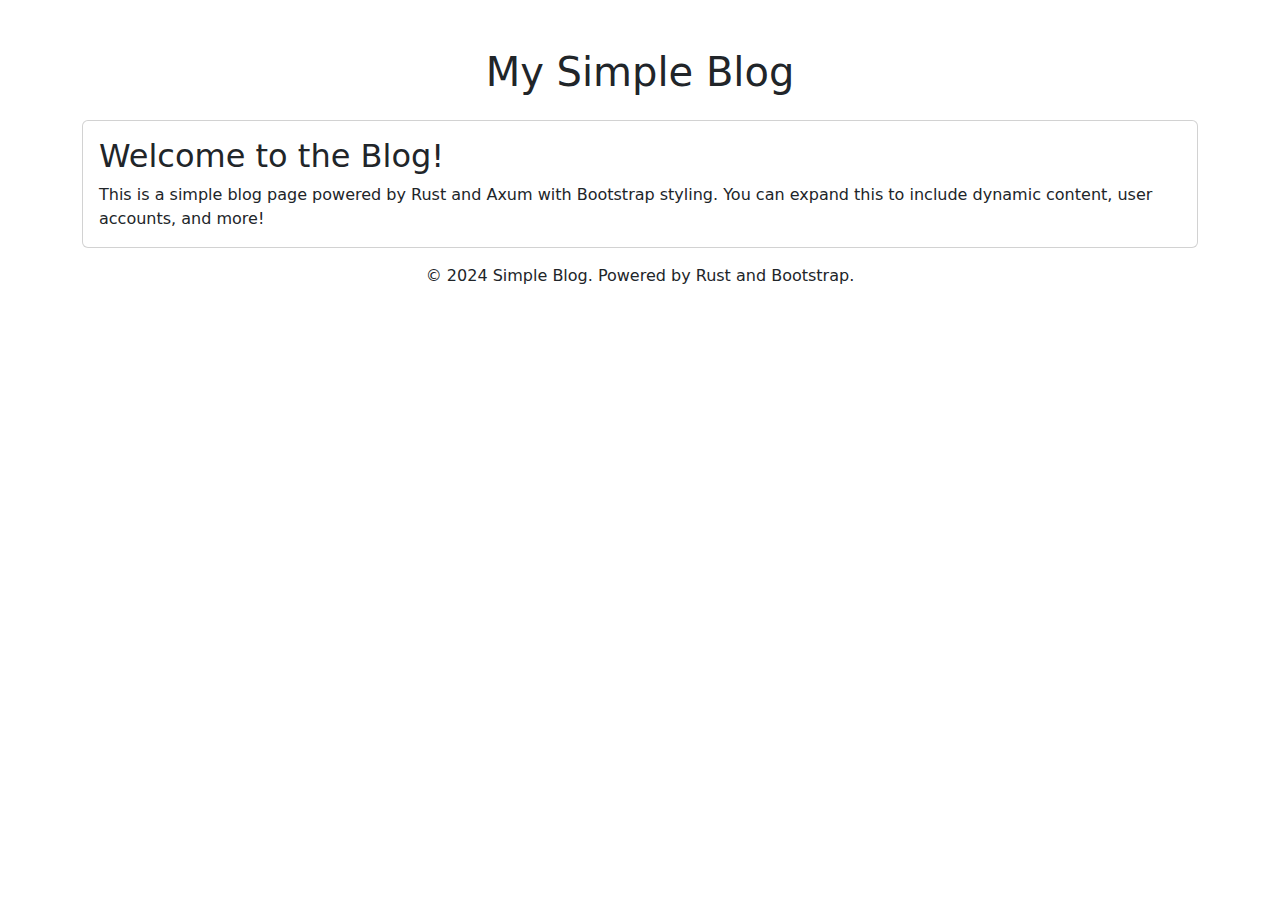
<file: static/html/index.html>
<!DOCTYPE html>
<html lang="en">
<head>
    <meta charset="UTF-8">
    <meta name="viewport" content="width=device-width, initial-scale=1.0">
    <link href="https://cdn.jsdelivr.net/npm/bootstrap@5.3.0-alpha3/dist/css/bootstrap.min.css" rel="stylesheet">
    <title>Simple Blog</title>
</head>
<body>
    <div class="container mt-5">
        <header class="mb-4">
            <h1 class="text-center">My Simple Blog</h1>
        </header>
        <article class="card mb-3">
            <div class="card-body">
                <h2 class="card-title">Welcome to the Blog!</h2>
                <p class="card-text">This is a simple blog page powered by Rust and Axum with Bootstrap styling. You can expand this to include dynamic content, user accounts, and more!</p>
            </div>
        </article>
        <footer class="text-center">
            <p>&copy; 2024 Simple Blog. Powered by Rust and Bootstrap.</p>
        </footer>
    </div>
</body>
</html>
</file>
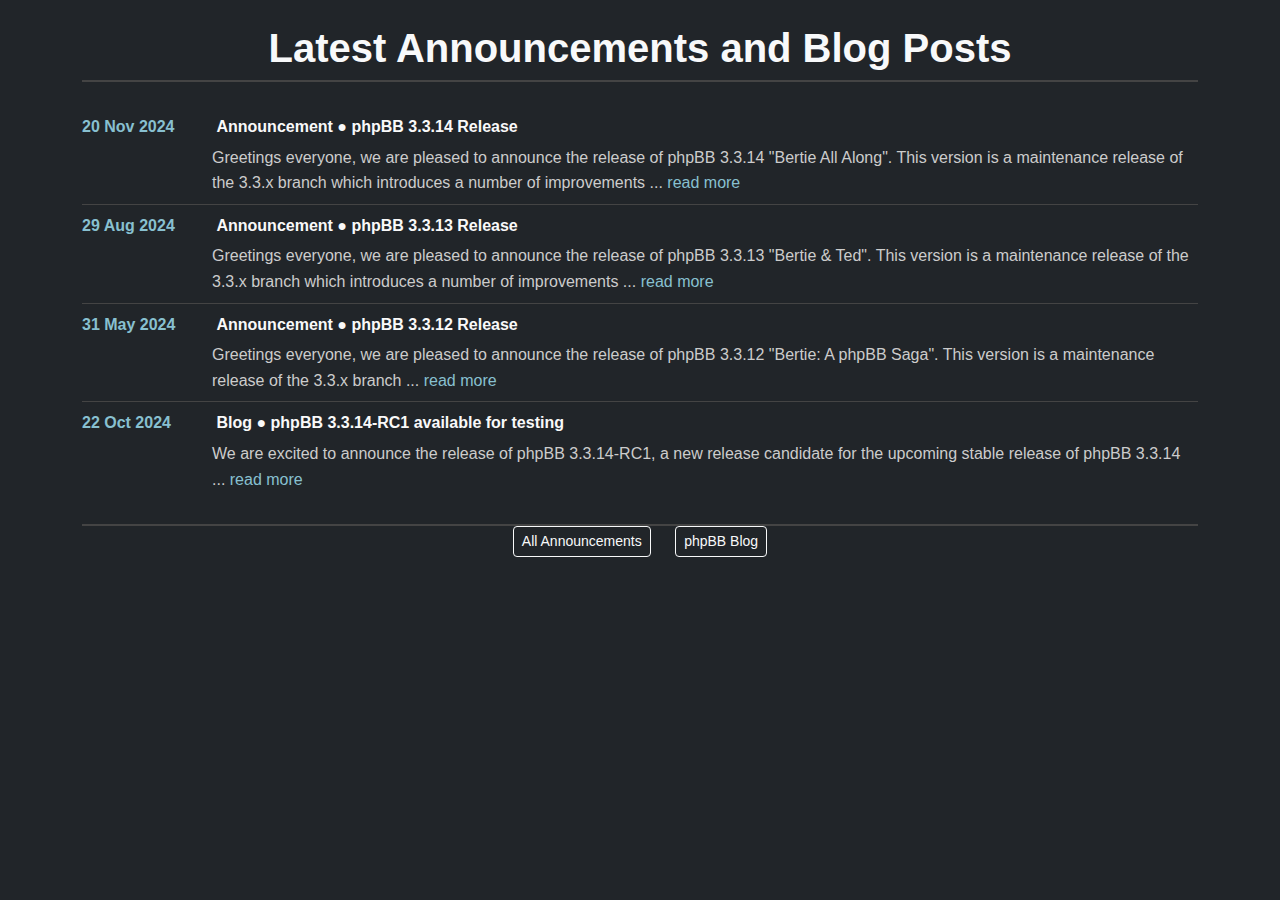
<file: static/html/announcements.html>
<!DOCTYPE html>
<html lang="en">
<head>
    <meta charset="UTF-8">
    <meta name="viewport" content="width=device-width, initial-scale=1.0">
    <title>Announcements</title>
    <!-- Bootstrap CSS -->
    <link href="https://cdn.jsdelivr.net/npm/bootstrap@5.3.0-alpha3/dist/css/bootstrap.min.css" rel="stylesheet">
    <!-- Custom CSS -->
    <link rel="stylesheet" href="/static/css/style.css">
</head>
<body class="bg-dark text-light">
    <div class="container py-4">
        <!-- Header -->
        <header class="mb-4">
            <h1 class="text-center">Latest Announcements and Blog Posts</h1>
        </header>

        <!-- Announcements Section -->
        <section>
            <!-- Announcement List -->
            <ul class="list-unstyled">
                <li class="announcement-item py-2">
                    <span class="date">20 Nov 2024</span>
                    <a href="#" class="announcement-title">Announcement ● phpBB 3.3.14 Release</a>
                    <p class="announcement-text">Greetings everyone, we are pleased to announce the release of phpBB 3.3.14 "Bertie All Along". This version is a maintenance release of the 3.3.x branch which introduces a number of improvements ... <a href="#" class="read-more">read more</a></p>
                </li>

                <li class="announcement-item py-2">
                    <span class="date">29 Aug 2024</span>
                    <a href="#" class="announcement-title">Announcement ● phpBB 3.3.13 Release</a>
                    <p class="announcement-text">Greetings everyone, we are pleased to announce the release of phpBB 3.3.13 "Bertie & Ted". This version is a maintenance release of the 3.3.x branch which introduces a number of improvements ... <a href="#" class="read-more">read more</a></p>
                </li>

                <li class="announcement-item py-2">
                    <span class="date">31 May 2024</span>
                    <a href="#" class="announcement-title">Announcement ● phpBB 3.3.12 Release</a>
                    <p class="announcement-text">Greetings everyone, we are pleased to announce the release of phpBB 3.3.12 "Bertie: A phpBB Saga". This version is a maintenance release of the 3.3.x branch ... <a href="#" class="read-more">read more</a></p>
                </li>

                <li class="announcement-item py-2">
                    <span class="date">22 Oct 2024</span>
                    <a href="#" class="announcement-title">Blog ● phpBB 3.3.14-RC1 available for testing</a>
                    <p class="announcement-text">We are excited to announce the release of phpBB 3.3.14-RC1, a new release candidate for the upcoming stable release of phpBB 3.3.14 ... <a href="#" class="read-more">read more</a></p>
                </li>
            </ul>
        </section>

        <!-- Footer -->
        <footer class="text-center mt-4">
            <a href="#" class="btn btn-outline-light btn-sm">All Announcements</a>
            <a href="#" class="btn btn-outline-light btn-sm">phpBB Blog</a>
        </footer>
    </div>
</body>
</html>
</file>
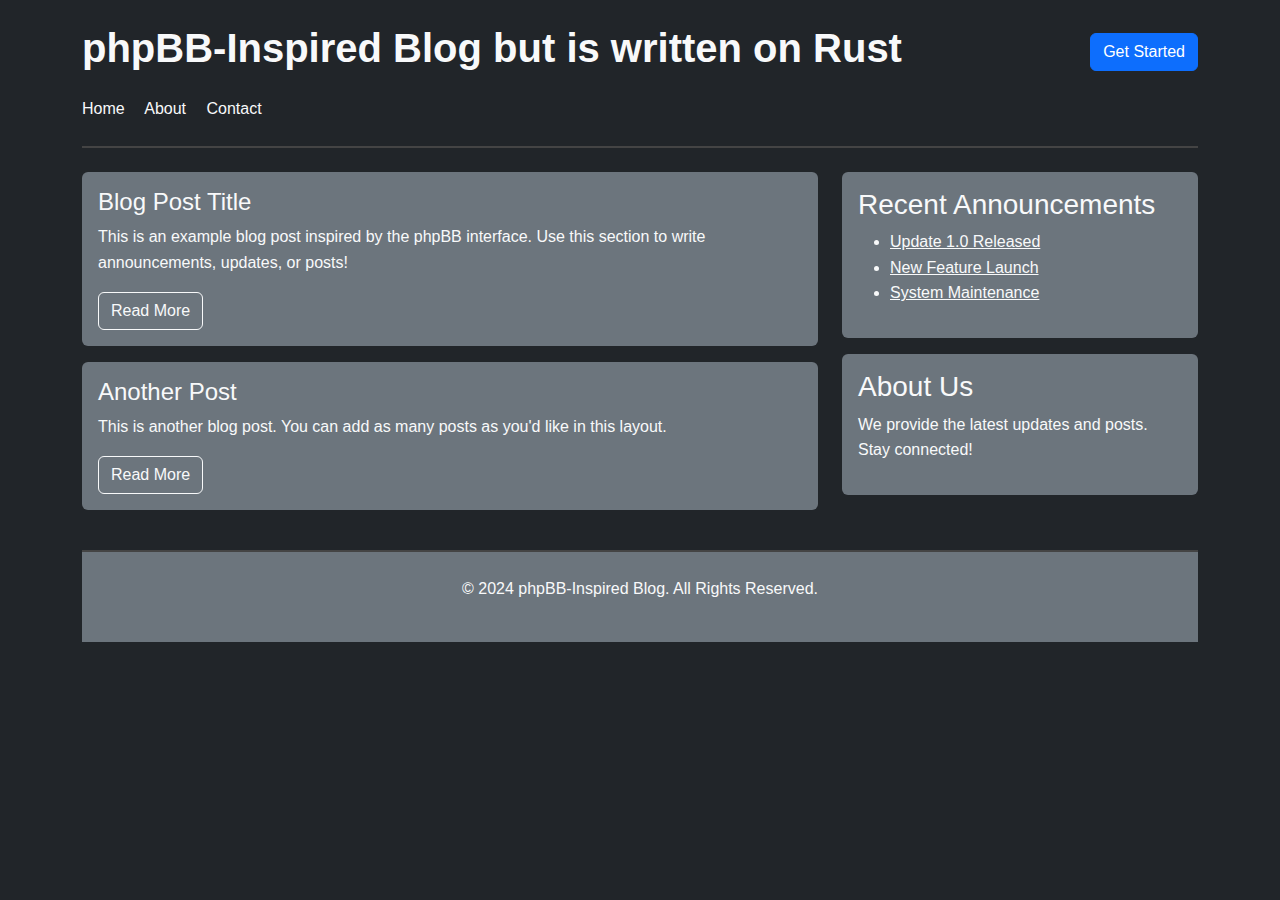
<file: static/html/blog.html>
<!DOCTYPE html>
<html lang="en">
<head>
    <meta charset="UTF-8">
    <meta name="viewport" content="width=device-width, initial-scale=1.0">
    <title>phpBB Inspired Blog</title>
    <!-- Bootstrap CSS -->
    <link href="https://cdn.jsdelivr.net/npm/bootstrap@5.3.0-alpha3/dist/css/bootstrap.min.css" rel="stylesheet">
    <link rel="stylesheet" href="/static/css/style.css">
</head>
<body class="bg-dark text-light">
    <div class="container">
        <!-- Header -->
        <header class="py-4">
            <div class="d-flex align-items-center justify-content-between">
                <h1 class="text-light">phpBB-Inspired Blog but is written on Rust</h1>
                <button class="btn btn-primary">Get Started</button>
            </div>
            <nav class="mt-3">
                <a href="#" class="text-light me-3">Home</a>
                <a href="#" class="text-light me-3">About</a>
                <a href="#" class="text-light">Contact</a>
            </nav>
        </header>

        <!-- Main Content -->
        <main>
            <div class="row my-4">
                <div class="col-md-8">
                    <!-- Blog Post -->
                    <div class="card bg-secondary text-light mb-3">
                        <div class="card-body">
                            <h2 class="card-title">Blog Post Title</h2>
                            <p class="card-text">This is an example blog post inspired by the phpBB interface. Use this section to write announcements, updates, or posts!</p>
                            <a href="#" class="btn btn-outline-light">Read More</a>
                        </div>
                    </div>

                    <!-- Another Blog Post -->
                    <div class="card bg-secondary text-light mb-3">
                        <div class="card-body">
                            <h2 class="card-title">Another Post</h2>
                            <p class="card-text">This is another blog post. You can add as many posts as you'd like in this layout.</p>
                            <a href="#" class="btn btn-outline-light">Read More</a>
                        </div>
                    </div>
                </div>

                <!-- Sidebar -->
                <div class="col-md-4">
                    <div class="card bg-secondary text-light mb-3">
                        <div class="card-body">
                            <h3>Recent Announcements</h3>
                            <ul>
                                <li><a href="#" class="text-light">Update 1.0 Released</a></li>
                                <li><a href="#" class="text-light">New Feature Launch</a></li>
                                <li><a href="#" class="text-light">System Maintenance</a></li>
                            </ul>
                        </div>
                    </div>

                    <div class="card bg-secondary text-light">
                        <div class="card-body">
                            <h3>About Us</h3>
                            <p>We provide the latest updates and posts. Stay connected!</p>
                        </div>
                    </div>
                </div>
            </div>
        </main>

        <!-- Footer -->
        <footer class="py-4 text-center bg-secondary">
            <p>&copy; 2024 phpBB-Inspired Blog. All Rights Reserved.</p>
        </footer>
    </div>
</body>
</html>
</file>
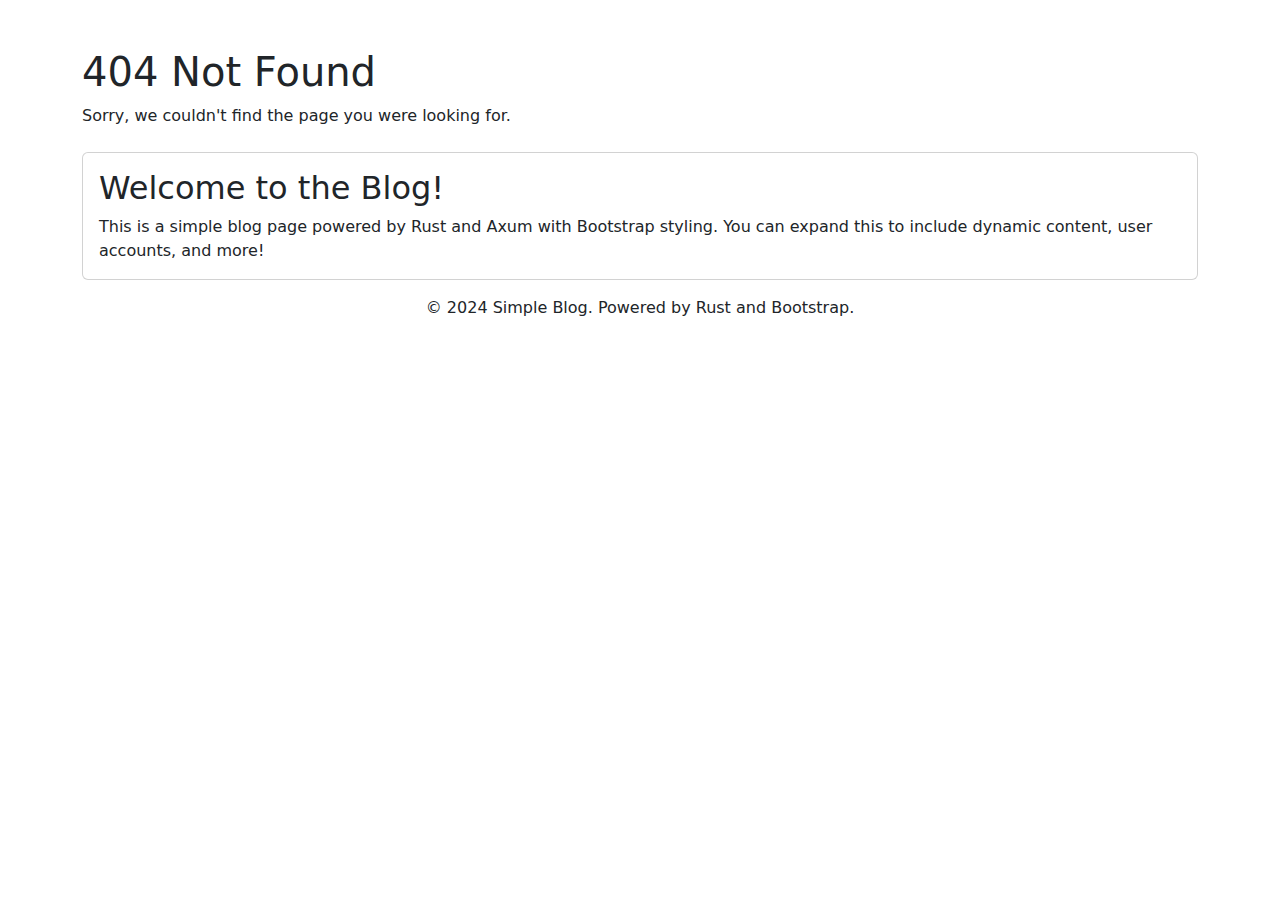
<file: static/html/pagenotfound.html>
<!DOCTYPE html>
<html lang="en">
<head>
    <meta charset="UTF-8">
    <meta name="viewport" content="width=device-width, initial-scale=1.0">
    <link href="https://cdn.jsdelivr.net/npm/bootstrap@5.3.0-alpha3/dist/css/bootstrap.min.css" rel="stylesheet">
    <title>Simple Blog</title>
</head>
<body>
    <div class="container mt-5">
        <header class="mb-4">
            <h1 class="text-center"><h1>404 Not Found</h1><p>Sorry, we couldn't find the page you were looking for.</p></h1>
        </header>
        <article class="card mb-3">
            <div class="card-body">
                <h2 class="card-title">Welcome to the Blog!</h2>
                <p class="card-text">This is a simple blog page powered by Rust and Axum with Bootstrap styling. You can expand this to include dynamic content, user accounts, and more!</p>
            </div>
        </article>
        <footer class="text-center">
            <p>&copy; 2024 Simple Blog. Powered by Rust and Bootstrap.</p>
        </footer>
    </div>
</body>
</html>
</file>
<file: static/css/style.css>
body {
    font-family: Arial, sans-serif;
}

header {
    border-bottom: 2px solid #444;
}

header h1 {
    font-size: 2.5rem;
    font-weight: bold;
}

header nav a {
    text-decoration: none;
}

.card {
    border: none;
}

.card-title {
    font-size: 1.5rem;
}

footer {
    border-top: 2px solid #444;
}

body {
    font-family: Arial, sans-serif;
    line-height: 1.6;
}

.announcement-item {
    border-bottom: 1px solid #444;
    padding-bottom: 10px;
}

.announcement-item:last-child {
    border-bottom: none;
}

.date {
    font-weight: bold;
    color: #88c0d0;
    display: inline-block;
    width: 120px;
}

.announcement-title {
    font-weight: bold;
    color: #f9f9f9;
    text-decoration: none;
    margin-left: 10px;
}

.announcement-title:hover {
    color: #88c0d0;
}

.announcement-text {
    margin: 5px 0 0 130px;
    color: #ccc;
}

.read-more {
    color: #88c0d0;
    text-decoration: none;
}

.read-more:hover {
    text-decoration: underline;
}

footer a {
    margin: 0 10px;
    text-decoration: none;
}

footer a:hover {
    text-decoration: underline;
}
</file>
